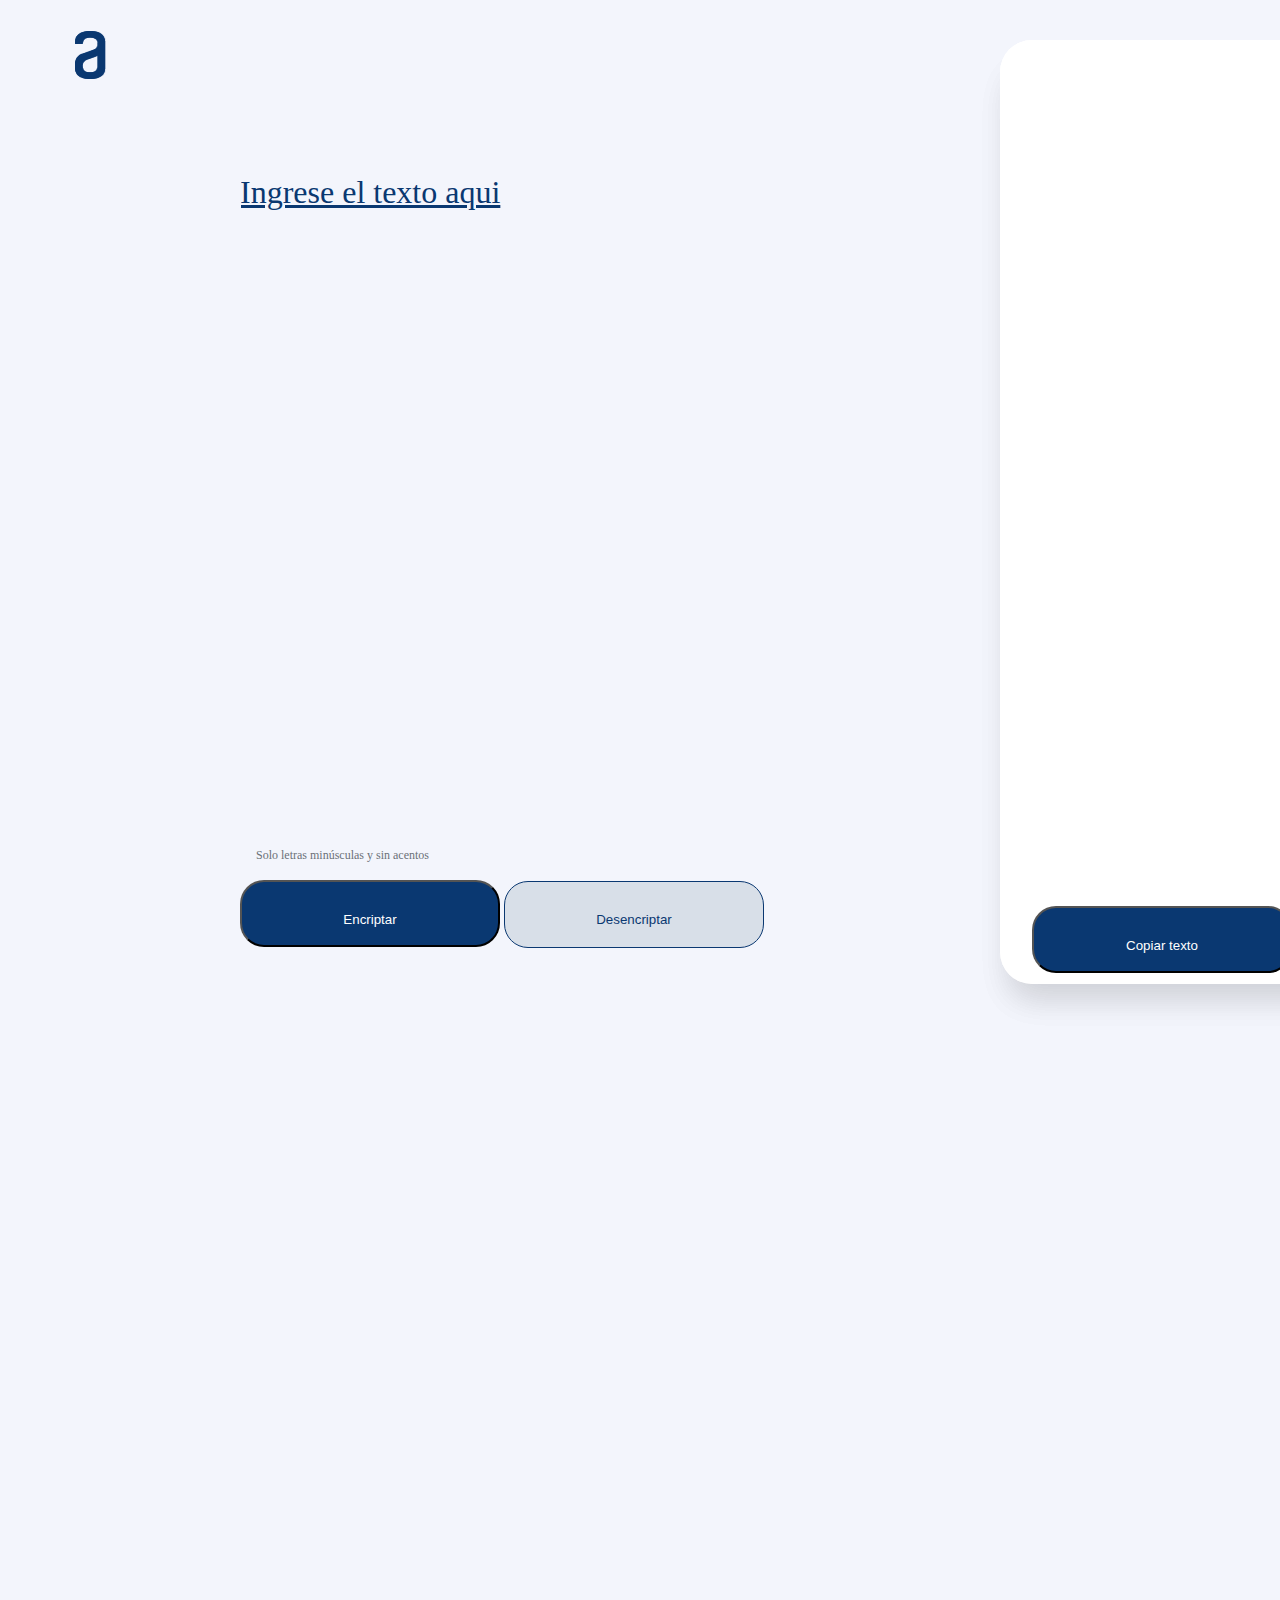
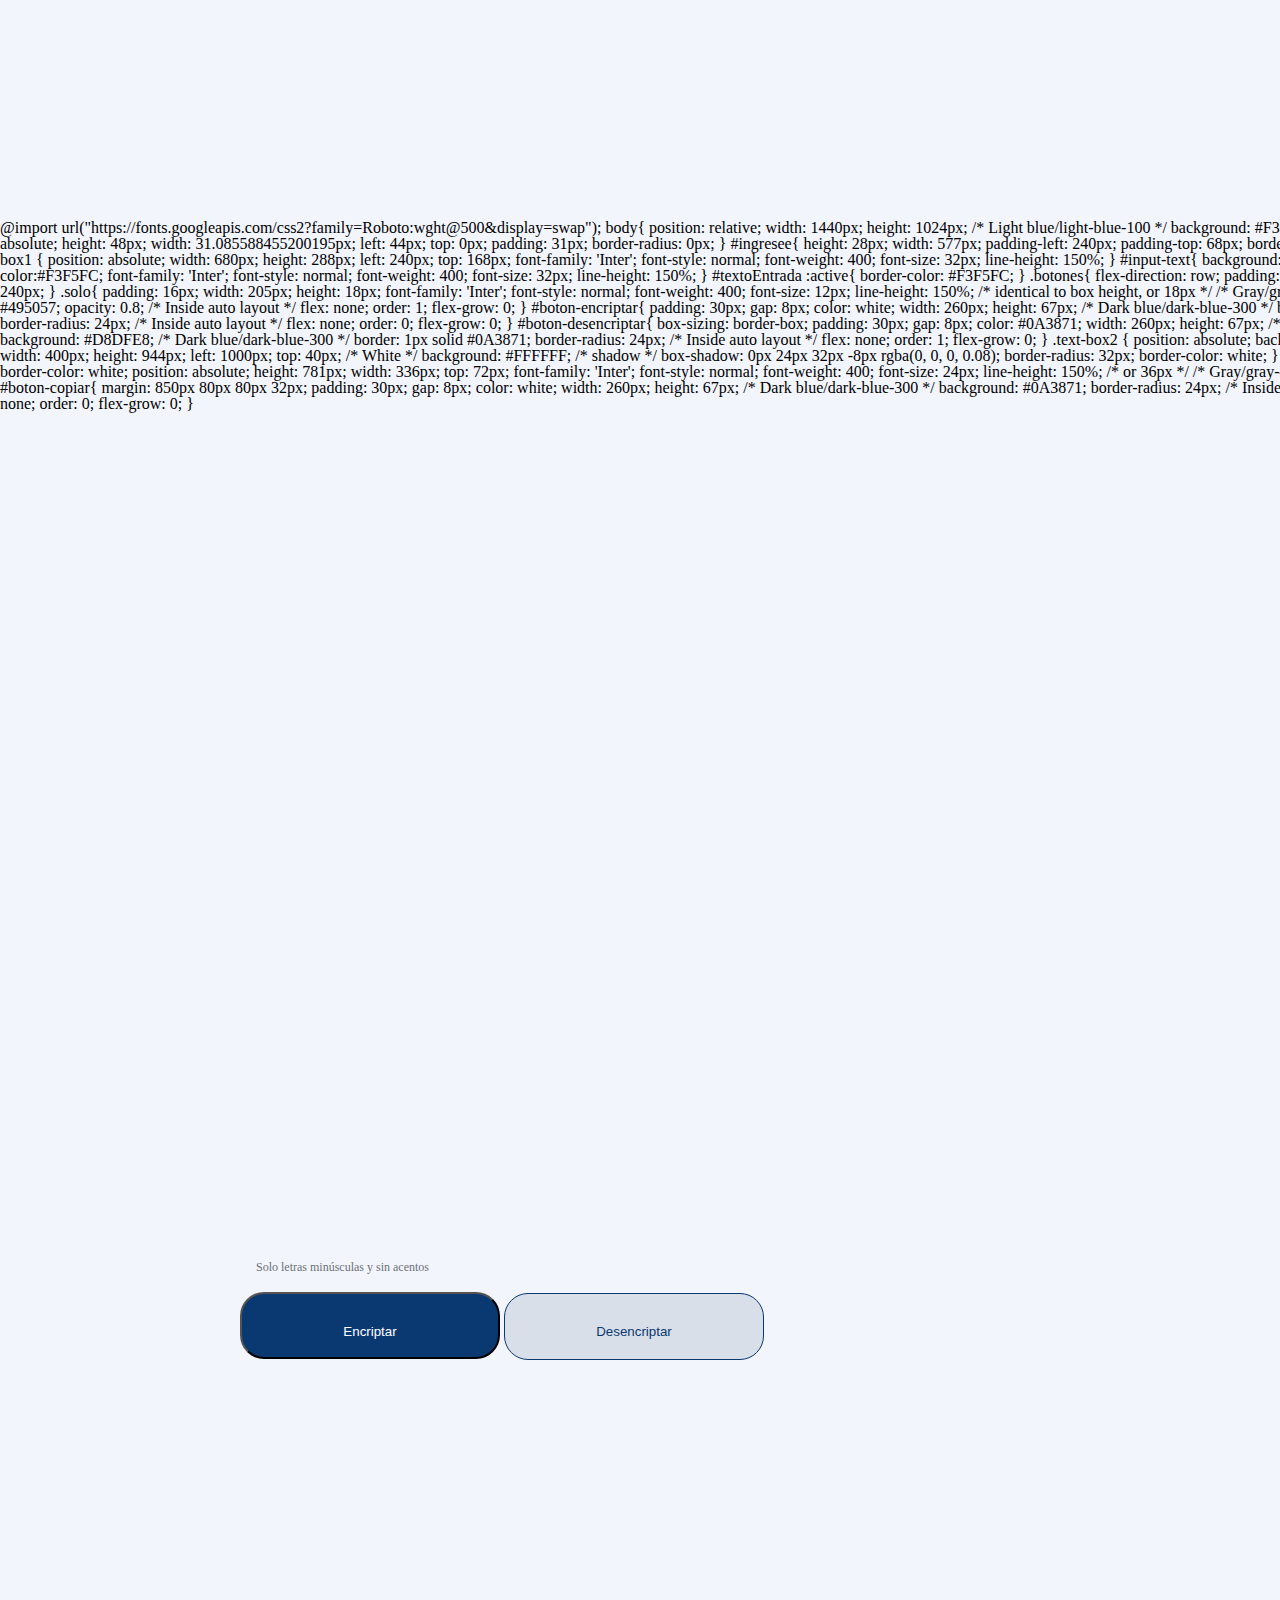
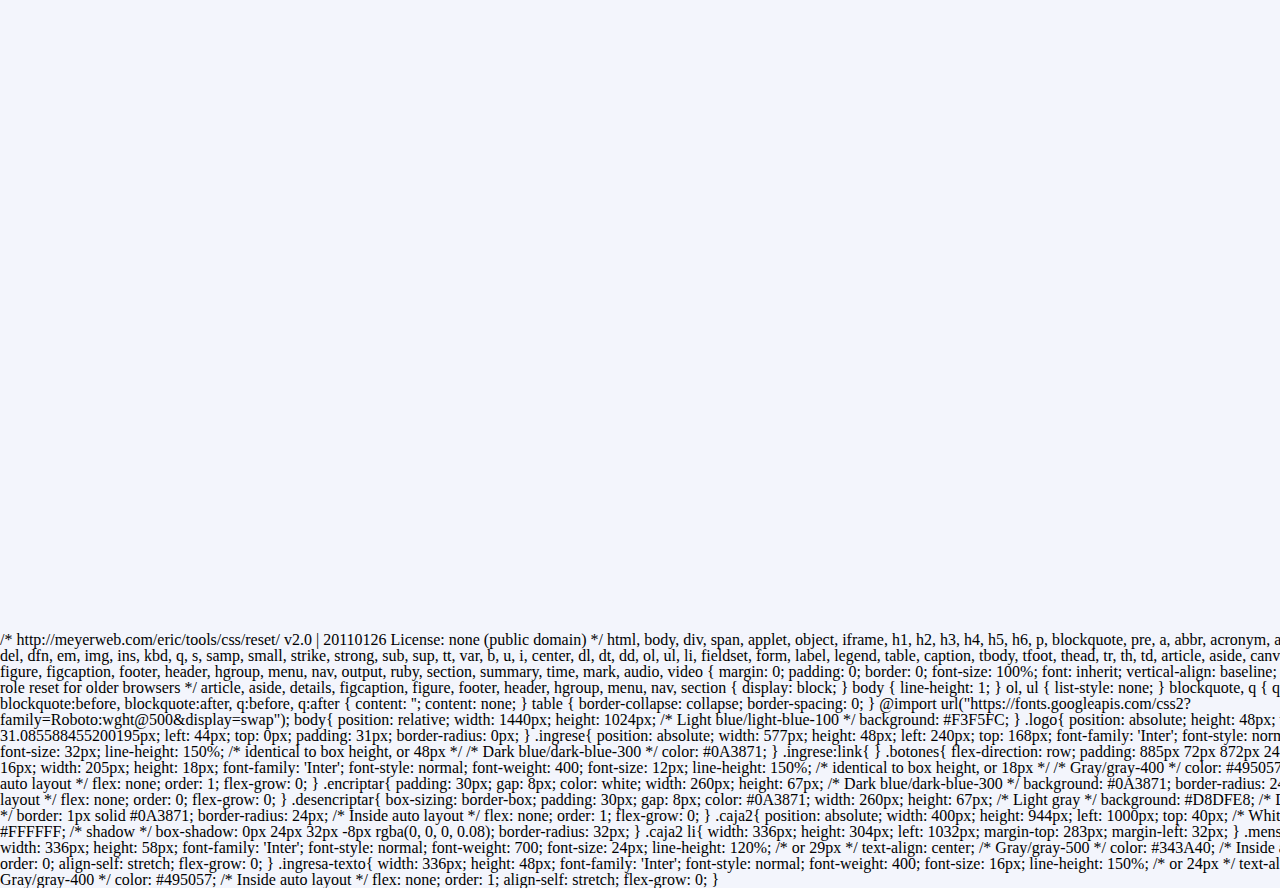
<file: index.html>
<!DOCTYPE html>

<html>

    <head>
        <meta charset="UTF-8">
        <link rel="stylesheet" href="reset.css">
        <link rel="stylesheet" href="style.css">
    </head>

    <body>
        <header>
            <img src="imagenes/Vector.png" class="logo">
        </header>

        <main>
            <a class="ingrese"href="pagina2.html">Ingrese el texto aqui</a>
            <div class="botones">
                <p class="solo">Solo letras minúsculas y sin acentos</p>
                <input type="button" class="encriptar" value="Encriptar">        
                <input type="button" class="desencriptar" value="Desencriptar">
            </div>               
           <div>
                <ul class="caja2">
                    <li>
                        <img src="imagenes/Muñeco.png" class="muneco">
                        <p class="mensaje-noencontrado">Ningun mensaje fue encontrado</p>
                        <p class="ingresa-texto">Ingresa el texto que deseas encriptar o desencriptar</p>
                    </li>
                </ul>
           </div>
        </main>
    </body>
</html>
@import url("https://fonts.googleapis.com/css2?family=Roboto:wght@500&display=swap");

body{
    position: relative;
    width: 1440px;
    height: 1024px;

/* Light blue/light-blue-100 */

    background: #F3F5FC;
}

.logo{
    position: absolute;
    height: 48px;
    width: 31.085588455200195px;
    left: 44px;
    top: 0px;
    padding: 31px;
    border-radius: 0px;
}

#ingresee{
    height: 28px;
    width: 577px;
    padding-left: 240px;
    padding-top: 68px;
    border-radius: nullpx;

}

.text-box1 {
    position: absolute;
    width: 680px;
    height: 288px;
    left: 240px;
    top: 168px;

    font-family: 'Inter';
    font-style: normal;
    font-weight: 400;
    font-size: 32px;
    line-height: 150%;

}
#input-text{

    background: transparent;
    border-color:#F3F5FC;
    font-family: 'Inter';
    font-style: normal;
    font-weight: 400;
    font-size: 32px;
    line-height: 150%;
}

#textoEntrada :active{
    border-color: #F3F5FC;
}

.botones{
    flex-direction: row;
    padding: 830px 72px 872px 240px;

   
}

.solo{
    padding: 16px;
    width: 205px;
    height: 18px;
    font-family: 'Inter';
    font-style: normal;
    font-weight: 400;
    font-size: 12px;
    line-height: 150%;
    /* identical to box height, or 18px */


    /* Gray/gray-400 */

    color: #495057;

    opacity: 0.8;

    /* Inside auto layout */

    flex: none;
    order: 1;
    flex-grow: 0;
}

#boton-encriptar{
    padding: 30px;
    gap: 8px;
    color: white;
    width: 260px;
    height: 67px;
    
    /* Dark blue/dark-blue-300 */
    
    background: #0A3871;
    border-radius: 24px;
    
    /* Inside auto layout */
    
    flex: none;
    order: 0;
    flex-grow: 0; 
}

#boton-desencriptar{
    
box-sizing: border-box;
padding: 30px;
gap: 8px;
color:  #0A3871;
width: 260px;
height: 67px;

/* Light gray */

background: #D8DFE8;
/* Dark blue/dark-blue-300 */

border: 1px solid #0A3871;
border-radius: 24px;

/* Inside auto layout */

flex: none;
order: 1;
flex-grow: 0;
}
.text-box2 {
    position: absolute;
    background: transparent;
    width: 400px;
    height: 944px;
    left: 1000px;
    top: 40px;

    /* White */

    background: #FFFFFF;
    /* shadow */

    box-shadow: 0px 24px 32px -8px rgba(0, 0, 0, 0.08);
    border-radius: 32px;
    border-color: white;
}

#encrypted-text{
    
    border-color: white;
    position: absolute;
    height: 781px;
    width: 336px;
    top: 72px;

    font-family: 'Inter';
    font-style: normal;
    font-weight: 400;
    font-size: 24px;
    line-height: 150%;
    /* or 36px */


    /* Gray/gray-400 */

    color: #495057;
    
}

#boton-copiar{
    margin: 850px 80px 80px 32px;
    padding: 30px;
    gap: 8px;
    color: white;
    width: 260px;
    height: 67px;
    
    /* Dark blue/dark-blue-300 */
    
    background: #0A3871;
    border-radius: 24px;
    
    /* Inside auto layout */
    
    flex: none;
    order: 0;
    flex-grow: 0; 
}

<!DOCTYPE html>
<html lang="es">
<head>
    <meta charset="UTF-8">
    <link rel="stylesheet" href="./reset.css">
    <link rel="stylesheet" href="./pagina2.css">
    <title>Encriptador juan</title>
    
</head>
<body>
    <header>
        <img src= "imagenes/Vector.png" class="logo" >
    </header>
    <main>
        <form>
            <div class="text-box1">
                <label for="input-text"></label>
                <textarea name="input-text" id="input-text" cols="30" rows="10" class="form-control" style="resize: none" spellcheck="false"></textarea>
                        
            </div>  
            <div class="botones">
                <p class="solo">Solo letras minúsculas y sin acentos</p>
                <input type="button" value="Encriptar" id="boton-encriptar" class="btn btn-primary btn-sm">            
                <input type="button" value="Desencriptar" id="boton-desencriptar" class="btn btn-primary btn-sm"> 
            </div>             
        </form>                                                          
                <form>
                    <div class="text-box2">
                        <label for="input-text"></label>
                        <textarea name="encrypted-text" id="encrypted-text" cols="30" rows="10" class="form-control" style="resize: none" spellcheck="false"></textarea>
                        <br>
                        <input type="button" value="Copiar texto" id="boton-copiar" class="btn btn-primary btn-sm">
                    </div>                    
                </form>
    </main>
 
    
    
    <script>
        function encriptar() {
        var texto = document.getElementById("input-text").value;
        texto = texto
            .replace(/e/gi, "enter")
            .replace(/i/gi, "imes")
            .replace(/a/gi, "ai")
            .replace(/o/gi, "ober")
            .replace(/u/gi, "ufat");
        document.getElementById("encrypted-text").value = texto;
        }
    
             var boton = document.getElementById("boton-encriptar");
            boton.onclick = function () {    
            if(document.getElementById("input-text").value.match(/^[a-z ]*$/)) {
                encriptar();
            } else {
                alert("Solo se permiten letras minusculas, sin caracteres especiales.")
            }
        };
    
        // La letra "e" es convertida para "enter"
        // La letra "i" es convertida para "imes"
        // La letra "a" es convertida para "ai"
        // La letra "o" es convertida para "ober"
        // La letra "u" es convertida para "ufat"
    
        function desencriptar() {
            var texto = document.querySelector("#input-text").value;
            texto = texto
            .replace(/enter/gi, "e")
            .replace(/imes/gi, "i")
            .replace(/ai/gi, "a")
            .replace(/ober/gi, "o")
            .replace(/ufat/gi, "u");
            document.getElementById("encrypted-text").value = texto;
        }
    
        var boton = document.getElementById("boton-desencriptar");
        boton.onclick = function () {
            if(document.getElementById("input-text").value.match(/^[a-z ]*$/)) {
                desencriptar();
            } else {
                alert("Solo se permiten letras minusculas, sin caracteres especiales.")
            }
        };
    
        function copiar() {
                navigator.clipboard.writeText(
                document.getElementById("encrypted-text").value
            );
        }
        document.querySelector("#boton-copiar").addEventListener("click", copiar);
    </script>
</body>


</html>
/* http://meyerweb.com/eric/tools/css/reset/ 
   v2.0 | 20110126
   License: none (public domain)
*/

html, body, div, span, applet, object, iframe,
h1, h2, h3, h4, h5, h6, p, blockquote, pre,
a, abbr, acronym, address, big, cite, code,
del, dfn, em, img, ins, kbd, q, s, samp,
small, strike, strong, sub, sup, tt, var,
b, u, i, center,
dl, dt, dd, ol, ul, li,
fieldset, form, label, legend,
table, caption, tbody, tfoot, thead, tr, th, td,
article, aside, canvas, details, embed, 
figure, figcaption, footer, header, hgroup, 
menu, nav, output, ruby, section, summary,
time, mark, audio, video {
	margin: 0;
	padding: 0;
	border: 0;
	font-size: 100%;
	font: inherit;
	vertical-align: baseline;
}
/* HTML5 display-role reset for older browsers */
article, aside, details, figcaption, figure, 
footer, header, hgroup, menu, nav, section {
	display: block;
}
body {
	line-height: 1;
}
ol, ul {
	list-style: none;
}
blockquote, q {
	quotes: none;
}
blockquote:before, blockquote:after,
q:before, q:after {
	content: '';
	content: none;
}
table {
	border-collapse: collapse;
	border-spacing: 0;
}
@import url("https://fonts.googleapis.com/css2?family=Roboto:wght@500&display=swap");
body{
    position: relative;
    width: 1440px;
    height: 1024px;

/* Light blue/light-blue-100 */

    background: #F3F5FC;
}

.logo{
    position: absolute;
    height: 48px;
    width: 31.085588455200195px;
    left: 44px;
    top: 0px;
    padding: 31px;
    border-radius: 0px;
}

.ingrese{
    position: absolute;
    width: 577px;
    height: 48px;
    left: 240px;
    top: 168px;

    font-family: 'Inter';
    font-style: normal;
    font-weight: 400;
    font-size: 32px;
    line-height: 150%;
    /* identical to box height, or 48px */


    /* Dark blue/dark-blue-300 */

    color: #0A3871;

}

.ingrese:link{
    
}

.botones{
    flex-direction: row;
    padding: 885px 72px 872px 240px;

   
}

.solo{
    padding: 16px;
    width: 205px;
    height: 18px;
    font-family: 'Inter';
    font-style: normal;
    font-weight: 400;
    font-size: 12px;
    line-height: 150%;
    /* identical to box height, or 18px */


    /* Gray/gray-400 */

    color: #495057;

    opacity: 0.8;

    /* Inside auto layout */

    flex: none;
    order: 1;
    flex-grow: 0;
}

.encriptar{
    padding: 30px;
    gap: 8px;
    color: white;
    width: 260px;
    height: 67px;
    
    /* Dark blue/dark-blue-300 */
    
    background: #0A3871;
    border-radius: 24px;
    
    /* Inside auto layout */
    
    flex: none;
    order: 0;
    flex-grow: 0; 
}

.desencriptar{
    
box-sizing: border-box;
padding: 30px;
gap: 8px;
color:  #0A3871;
width: 260px;
height: 67px;

/* Light gray */

background: #D8DFE8;
/* Dark blue/dark-blue-300 */

border: 1px solid #0A3871;
border-radius: 24px;

/* Inside auto layout */

flex: none;
order: 1;
flex-grow: 0;
}

.caja2{
    position: absolute;
    width: 400px;
    height: 944px;
    left: 1000px;
    top: 40px;

    /* White */

    background: #FFFFFF;
    /* shadow */

    box-shadow: 0px 24px 32px -8px rgba(0, 0, 0, 0.08);
    border-radius: 32px;
}

.caja2 li{
    width: 336px;
    height: 304px;
    left: 1032px;
    margin-top: 283px;
    margin-left: 32px;
}

.mensaje-noencontrado{
    width: 336px;
    height: 58px;

    font-family: 'Inter';
    font-style: normal;
    font-weight: 700;
    font-size: 24px;
    line-height: 120%;
    /* or 29px */

    text-align: center;

    /* Gray/gray-500 */

    color: #343A40;


    /* Inside auto layout */

    flex: none;
    order: 0;
    align-self: stretch;
    flex-grow: 0;
}

.ingresa-texto{
    width: 336px;
    height: 48px;

    font-family: 'Inter';
    font-style: normal;
    font-weight: 400;
    font-size: 16px;
    line-height: 150%;
    /* or 24px */

    text-align: center;

    /* Gray/gray-400 */

    color: #495057;


    /* Inside auto layout */

    flex: none;
    order: 1;
    align-self: stretch;
    flex-grow: 0;
}
</file>
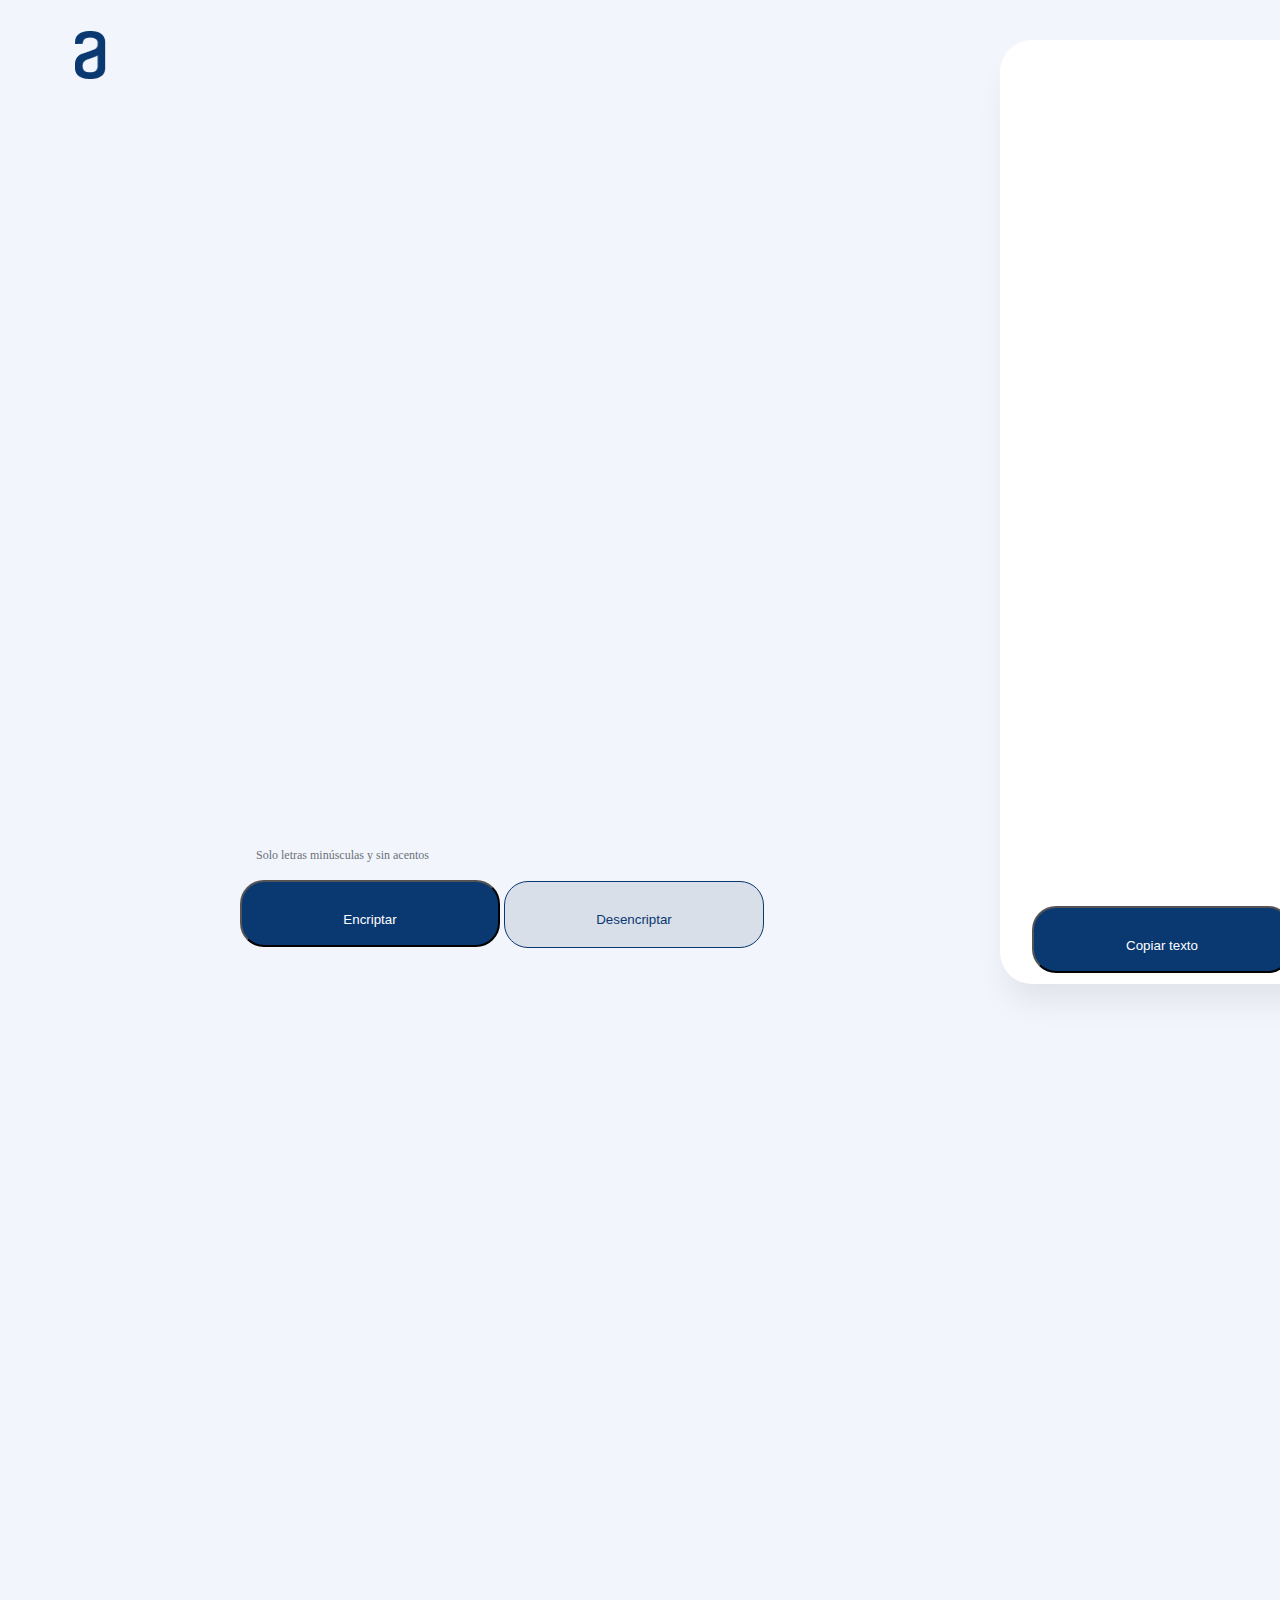
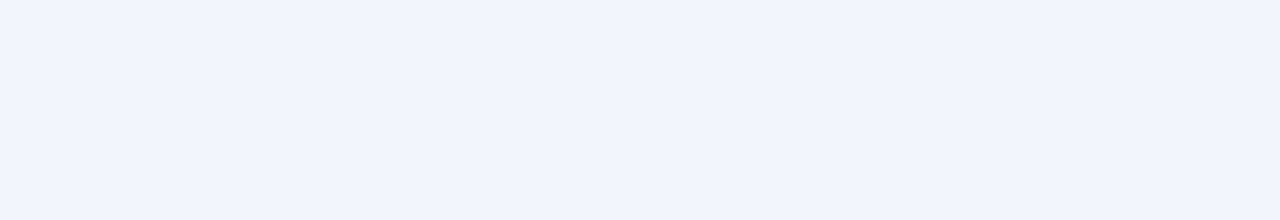
<file: pagina2.html>
<!DOCTYPE html>
<html lang="es">
<head>
    <meta charset="UTF-8">
    <link rel="stylesheet" href="./reset.css">
    <link rel="stylesheet" href="./pagina2.css">
    <title>Encriptador juan</title>
    
</head>
<body>
    <header>
        <img src= "imagenes/Vector.png" class="logo" >
    </header>
    <main>
        <form>
            <div class="text-box1">
                <label for="input-text"></label>
                <textarea name="input-text" id="input-text" cols="30" rows="10" class="form-control" style="resize: none" spellcheck="false"></textarea>
                        
            </div>  
            <div class="botones">
                <p class="solo">Solo letras minúsculas y sin acentos</p>
                <input type="button" value="Encriptar" id="boton-encriptar" class="btn btn-primary btn-sm">            
                <input type="button" value="Desencriptar" id="boton-desencriptar" class="btn btn-primary btn-sm"> 
            </div>             
        </form>                                                          
                <form>
                    <div class="text-box2">
                        <label for="input-text"></label>
                        <textarea name="encrypted-text" id="encrypted-text" cols="30" rows="10" class="form-control" style="resize: none" spellcheck="false"></textarea>
                        <br>
                        <input type="button" value="Copiar texto" id="boton-copiar" class="btn btn-primary btn-sm">
                    </div>                    
                </form>
    </main>
 
    
    
    <script>
        function encriptar() {
        var texto = document.getElementById("input-text").value;
        texto = texto
            .replace(/e/gi, "enter")
            .replace(/i/gi, "imes")
            .replace(/a/gi, "ai")
            .replace(/o/gi, "ober")
            .replace(/u/gi, "ufat");
        document.getElementById("encrypted-text").value = texto;
        }
    
             var boton = document.getElementById("boton-encriptar");
            boton.onclick = function () {    
            if(document.getElementById("input-text").value.match(/^[a-z ]*$/)) {
                encriptar();
            } else {
                alert("Solo se permiten letras minusculas, sin caracteres especiales.")
            }
        };
    
        // La letra "e" es convertida para "enter"
        // La letra "i" es convertida para "imes"
        // La letra "a" es convertida para "ai"
        // La letra "o" es convertida para "ober"
        // La letra "u" es convertida para "ufat"
    
        function desencriptar() {
            var texto = document.querySelector("#input-text").value;
            texto = texto
            .replace(/enter/gi, "e")
            .replace(/imes/gi, "i")
            .replace(/ai/gi, "a")
            .replace(/ober/gi, "o")
            .replace(/ufat/gi, "u");
            document.getElementById("encrypted-text").value = texto;
        }
    
        var boton = document.getElementById("boton-desencriptar");
        boton.onclick = function () {
            if(document.getElementById("input-text").value.match(/^[a-z ]*$/)) {
                desencriptar();
            } else {
                alert("Solo se permiten letras minusculas, sin caracteres especiales.")
            }
        };
    
        function copiar() {
                navigator.clipboard.writeText(
                document.getElementById("encrypted-text").value
            );
        }
        document.querySelector("#boton-copiar").addEventListener("click", copiar);
    </script>
</body>


</html>
</file>
<file: style.css>
@import url("https://fonts.googleapis.com/css2?family=Roboto:wght@500&display=swap");
body{
    position: relative;
    width: 1440px;
    height: 1024px;

/* Light blue/light-blue-100 */

    background: #F3F5FC;
}

.logo{
    position: absolute;
    height: 48px;
    width: 31.085588455200195px;
    left: 44px;
    top: 0px;
    padding: 31px;
    border-radius: 0px;
}

.ingrese{
    position: absolute;
    width: 577px;
    height: 48px;
    left: 240px;
    top: 168px;

    font-family: 'Inter';
    font-style: normal;
    font-weight: 400;
    font-size: 32px;
    line-height: 150%;
    /* identical to box height, or 48px */


    /* Dark blue/dark-blue-300 */

    color: #0A3871;

}

.ingrese:link{
    
}

.botones{
    flex-direction: row;
    padding: 885px 72px 872px 240px;

   
}

.solo{
    padding: 16px;
    width: 205px;
    height: 18px;
    font-family: 'Inter';
    font-style: normal;
    font-weight: 400;
    font-size: 12px;
    line-height: 150%;
    /* identical to box height, or 18px */


    /* Gray/gray-400 */

    color: #495057;

    opacity: 0.8;

    /* Inside auto layout */

    flex: none;
    order: 1;
    flex-grow: 0;
}

.encriptar{
    padding: 30px;
    gap: 8px;
    color: white;
    width: 260px;
    height: 67px;
    
    /* Dark blue/dark-blue-300 */
    
    background: #0A3871;
    border-radius: 24px;
    
    /* Inside auto layout */
    
    flex: none;
    order: 0;
    flex-grow: 0; 
}

.desencriptar{
    
box-sizing: border-box;
padding: 30px;
gap: 8px;
color:  #0A3871;
width: 260px;
height: 67px;

/* Light gray */

background: #D8DFE8;
/* Dark blue/dark-blue-300 */

border: 1px solid #0A3871;
border-radius: 24px;

/* Inside auto layout */

flex: none;
order: 1;
flex-grow: 0;
}

.caja2{
    position: absolute;
    width: 400px;
    height: 944px;
    left: 1000px;
    top: 40px;

    /* White */

    background: #FFFFFF;
    /* shadow */

    box-shadow: 0px 24px 32px -8px rgba(0, 0, 0, 0.08);
    border-radius: 32px;
}

.caja2 li{
    width: 336px;
    height: 304px;
    left: 1032px;
    margin-top: 283px;
    margin-left: 32px;
}

.mensaje-noencontrado{
    width: 336px;
    height: 58px;

    font-family: 'Inter';
    font-style: normal;
    font-weight: 700;
    font-size: 24px;
    line-height: 120%;
    /* or 29px */

    text-align: center;

    /* Gray/gray-500 */

    color: #343A40;


    /* Inside auto layout */

    flex: none;
    order: 0;
    align-self: stretch;
    flex-grow: 0;
}

.ingresa-texto{
    width: 336px;
    height: 48px;

    font-family: 'Inter';
    font-style: normal;
    font-weight: 400;
    font-size: 16px;
    line-height: 150%;
    /* or 24px */

    text-align: center;

    /* Gray/gray-400 */

    color: #495057;


    /* Inside auto layout */

    flex: none;
    order: 1;
    align-self: stretch;
    flex-grow: 0;
}
</file>
<file: pagina2.css>
@import url("https://fonts.googleapis.com/css2?family=Roboto:wght@500&display=swap");

body{
    position: relative;
    width: 1440px;
    height: 1024px;

/* Light blue/light-blue-100 */

    background: #F3F5FC;
}

.logo{
    position: absolute;
    height: 48px;
    width: 31.085588455200195px;
    left: 44px;
    top: 0px;
    padding: 31px;
    border-radius: 0px;
}

#ingresee{
    height: 28px;
    width: 577px;
    padding-left: 240px;
    padding-top: 68px;
    border-radius: nullpx;

}

.text-box1 {
    position: absolute;
    width: 680px;
    height: 288px;
    left: 240px;
    top: 168px;

    font-family: 'Inter';
    font-style: normal;
    font-weight: 400;
    font-size: 32px;
    line-height: 150%;

}
#input-text{

    background: transparent;
    border-color:#F3F5FC;
    font-family: 'Inter';
    font-style: normal;
    font-weight: 400;
    font-size: 32px;
    line-height: 150%;
}

#textoEntrada :active{
    border-color: #F3F5FC;
}

.botones{
    flex-direction: row;
    padding: 830px 72px 872px 240px;

   
}

.solo{
    padding: 16px;
    width: 205px;
    height: 18px;
    font-family: 'Inter';
    font-style: normal;
    font-weight: 400;
    font-size: 12px;
    line-height: 150%;
    /* identical to box height, or 18px */


    /* Gray/gray-400 */

    color: #495057;

    opacity: 0.8;

    /* Inside auto layout */

    flex: none;
    order: 1;
    flex-grow: 0;
}

#boton-encriptar{
    padding: 30px;
    gap: 8px;
    color: white;
    width: 260px;
    height: 67px;
    
    /* Dark blue/dark-blue-300 */
    
    background: #0A3871;
    border-radius: 24px;
    
    /* Inside auto layout */
    
    flex: none;
    order: 0;
    flex-grow: 0; 
}

#boton-desencriptar{
    
box-sizing: border-box;
padding: 30px;
gap: 8px;
color:  #0A3871;
width: 260px;
height: 67px;

/* Light gray */

background: #D8DFE8;
/* Dark blue/dark-blue-300 */

border: 1px solid #0A3871;
border-radius: 24px;

/* Inside auto layout */

flex: none;
order: 1;
flex-grow: 0;
}
.text-box2 {
    position: absolute;
    background: transparent;
    width: 400px;
    height: 944px;
    left: 1000px;
    top: 40px;

    /* White */

    background: #FFFFFF;
    /* shadow */

    box-shadow: 0px 24px 32px -8px rgba(0, 0, 0, 0.08);
    border-radius: 32px;
    border-color: white;
}

#encrypted-text{
    
    border-color: white;
    position: absolute;
    height: 781px;
    width: 336px;
    top: 72px;

    font-family: 'Inter';
    font-style: normal;
    font-weight: 400;
    font-size: 24px;
    line-height: 150%;
    /* or 36px */


    /* Gray/gray-400 */

    color: #495057;
    
}

#boton-copiar{
    margin: 850px 80px 80px 32px;
    padding: 30px;
    gap: 8px;
    color: white;
    width: 260px;
    height: 67px;
    
    /* Dark blue/dark-blue-300 */
    
    background: #0A3871;
    border-radius: 24px;
    
    /* Inside auto layout */
    
    flex: none;
    order: 0;
    flex-grow: 0; 
}
</file>
